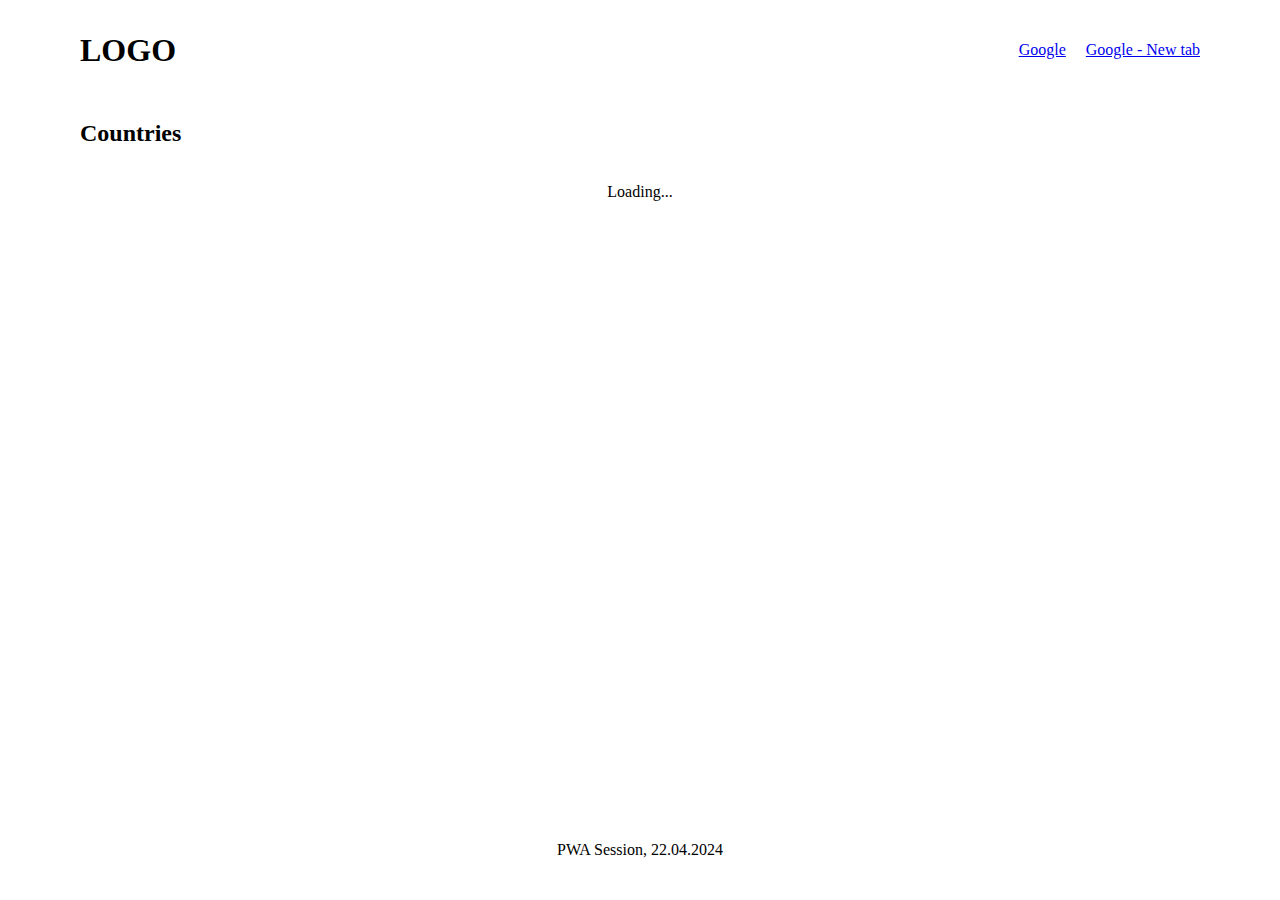
<file: index.html>
<!DOCTYPE html>
<html lang="en">
  <head>
    <meta charset="UTF-8" />
    <meta name="viewport" content="width=device-width, initial-scale=1.0" />
    <link rel="stylesheet" href="./styles.css" />
    <!-- <link rel="manifest" href="./manifest.json" /> -->
    <title>Countries</title>
  </head>
  <body>
    <div class="container">
      <header>
        <h1 class="logo">LOGO</h1>
        <nav class="navbar">
          <a href="https://www.google.com/">Google</a>
          <a href="https://www.google.com/" target="_blank">Google - New tab</a>
        </nav>
      </header>
      <main>
        <h2>Countries</h2>
        <div class="countries-container">
          <p>Loading...</p>
        </div>
      </main>
      <footer>PWA Session, 22.04.2024</footer>
    </div>
    <script src="./main.js"></script>
  </body>
</html>
</file>
<file: styles.css>
body {
  margin: 0;
}

header {
  display: flex;
  justify-content: space-between;
  align-items: center;
  height: 100px;
}

.container {
  height: 100vh;
  margin: 0 auto;
  max-width: 1200px;
  display: flex;
  box-sizing: border-box;
  flex-direction: column;
  padding: 0 40px;
}

main {
  flex-grow: 1;
}

.navbar {
  display: flex;
  gap: 20px;
}

footer {
  min-height: 100px;
  display: flex;
  justify-content: center;
  align-items: center;
}

.container {
  height: 100vh;
  margin: 0 auto;
  max-width: 1200px;
  display: flex;
  box-sizing: border-box;
  flex-direction: column;
  padding: 0 40px;
}

.countries-container {
  display: flex;
  flex-wrap: wrap;
  gap: 30px;
  justify-content: center;

  .country-card {
    display: flex;
    flex-direction: column;
    justify-content: center;
    align-items: center;
    box-shadow: 0 0 5px #9f9f9f;
    width: 45%;
    padding: 40px 20px;
    box-sizing: border-box;
    border-radius: 5px;

    img {
      margin: 5px 0;
    }

    p {
      margin: 5px 0;
      text-align: center;
    }
  }

  .flag {
    width: 100px;
  }
}
</file>
